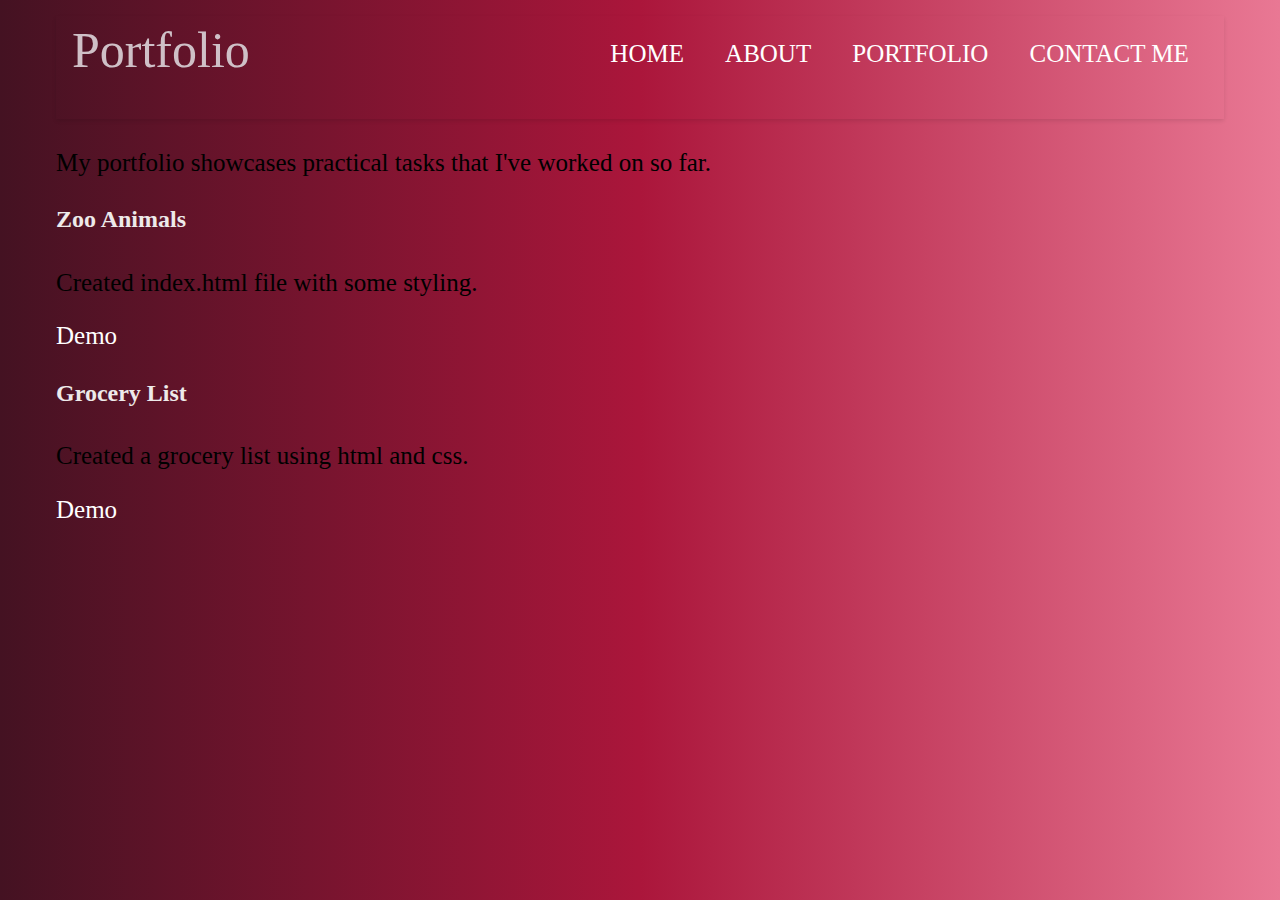
<file: portfolio.html>
<!DOCTYPE html>
<html lang="en">
<head>
  <meta charset="UTF-8">
  <meta http-equiv="X-UA-Compatible" content="IE=edge">
  <meta name="viewport" content="width=device-width, initial-scale=1.0">
  <title>Portfolio</title>
  <link rel="stylesheet" href="style.css">
</head>
<main>
<body>
  <header>
    <h1>Portfolio</h1>
    <nav>
      <ul>
        <li><a href="#home">HOME</a></li>
        <li><a href="http://127.0.0.1:5500/about.html">ABOUT</a></li>
        <li><a href="http://127.0.0.1:5500/portfolio.html">PORTFOLIO</a></li>
        <li><a href="http://127.0.0.1:5500/contact.html">CONTACT ME</a></li>
      </ul>
    </nav>
  </header>
    
    <p>My portfolio showcases practical tasks that I've worked on so far.</p>
    
          <h2>Zoo Animals</h2>
          <p>Created index.html file with some styling.</p>
          <a href="file:///Users/zarimamoon/Documents/Coursework/Block5-Zoo%20Animals/index.html">Demo</a>
        
          <h2>Grocery List</h2>
          <p>Created a grocery list using html and css.</p>
          <a href="file:///Users/zarimamoon/Documents/Coursework/Block6-Grocery%20List/index.html">Demo</a>
</body>
</main>
</file>
<file: style.css>
/* Global styles */

body {
    font-family:Cambria, Cochin, Georgia, Times, 'Times New Roman', serif;
    font-size: 25px;
    line-height: 1.5em;
    margin: 0;
    padding: 0;
    background: linear-gradient(90deg, #441222, #ab163b, #e97894);
}
  .container {
    display: flex;
    align-items: center;
    justify-content: center;
  }
  
  .text {
    font-size: 20px;
    padding-left: 10px;
  }
  
  a {
    color: white;
    text-decoration: none;
  }
  
  a:hover a:focus{
    background-color: hsl(346, 35%, 12%);
  }
  
  h1, h2, h3, h4, h5, h6 {
    color: rgb(237, 234, 234);
    font-family:'Franklin Gothic Medium', 'Arial Narrow', Arial, sans-serif
    margin 0;
  }
  
  .headshot {
    border-radius: 400px;
    padding: 5px;
    background-position: top-left;
  }
  .my-pic{
    border-radius: 300px;
    padding:5px;
    margin-top: 30px;
    margin-bottom: 30px;
    margin-right: 20px;
  }
  
  /* Header styles */
  
  header {
    box-shadow: 0 2px 4px rgba(0,0,0,.1);
    display: flex;
    justify-content: space-between;
    padding: 1rem;
    color:  rgb(237, 234, 234);
  }
  
  nav ul {
    display:inline-flexbox;
    list-style:inside;
    margin: 0;
    padding: 0;
  }
  
  nav li {
    margin-left: 0.5em;
  }
  
  nav a {
    display: inline-block;
    padding: .2rem;
  }
  
  nav a:hover {
    background-color: hsl(340, 39%, 53%);
    border-radius: 15px;
    
  }
  
  /* Main styles */
  
  main {
    padding: 1rem;
    max-width: 1200px;
    margin: 0 auto;
  }
  
  section {
    color: rgb(224, 216, 216);
    margin-bottom: 2rem;
  }
  
  h2 {
    font-size: 1.5rem;
    font-weight: bold;
    margin-bottom: 1rem;
  }
  
  ul {
    margin: 0;
    padding: 0;
    display:inline-block;
    flex-wrap: wrap;
  }
  
  li {
    display:inline-block;
    margin-right: 1rem;
    margin-bottom: 1rem;
    flex: 1 0 300px;
  }
  .grid {
    display: grid;
    justify-content: space-between;
    grid-template-columns: 2fr 1fr 1fr 2fr;
    padding: 2px;
  }
  .grid-item {
    border-radius: 30px;
    border: 2px solid rgba(29, 5, 5, 0.8);
    padding: 10px;
    font-size: 20px;
    text-align: center;
  }
  
  h3 {
    font-size: 1.5rem;
    font-weight: bold;
    margin-bottom: .5rem;
  }
  
  p {
    margin-bottom: 1rem;
    text-align:justify;
  }
  
  a.button {
    display: inline-block;
    background-color:hsl(127, 20%, 92%);
    padding: .5rem 1rem;
    border-radius: .25rem;
    text-align: center;
  }
  
  a.button:hover {
    background-color: hsl(127, 50%, 94%);
  }
  
  /* Footer styles */
  
  footer {
    box-shadow: 0 -2px 4px rgba(0,0,0,.1);
    padding: 1rem;
    text-align: center;
  }

  /* Styling contact me section */
  
  * {
    box-sizing: border-box;
    }
    form {
    min-height: 60vh;
    padding: 0;
    margin: 0;
    font-family: Roboto, Arial, sans-serif;
    font-size: 14px; 
    color: #948c8c;
    }
    input, textarea { 
    outline: none;
    }
    object {
    display: flex;
    justify-content: center;
    align-items: center;
    padding: 10px;
    margin-top: 10px
    
    }
    h1 {
    margin-top: 0;
    font-weight: 500;
    color:#cfc0c7;
    }
    form {
    position: relative;
    width: 80%;
    border-radius: 30px;
    background: #fdfdfd;
    }
    .form-left-decoration,
    .form-right-decoration {
    content: "";
    position: absolute;
    width: 50px;
    height: 20px;
    border-radius: 20px;
    background: #be2050;
    }
    .form-left-decoration {
    bottom: 60px;
    left: -30px;
    }
    .form-right-decoration {
    top: 60px;
    right: -30px;
    }
    .form-left-decoration:before,
    .form-left-decoration:after,
    .form-right-decoration:before,
    .form-right-decoration:after {
    content: "";
    position: absolute;
    width: 50px;
    height: 20px;
    border-radius: 30px;
    background: #ffffff;
    }
    .form-left-decoration:before {
    top: -20px;
    }
    .form-left-decoration:after {
    top: 20px;
    left: 10px;
    }
    .form-right-decoration:before {
    top: -20px;
    right: 0;
    }
    .form-right-decoration:after {
    top: 20px;
    right: 10px;
    }
    .circle {
    position: absolute;
    bottom: 80px;
    left: -55px;
    width: 20px;
    height: 20px;
    border-radius: 50%;
    background: #ffffff;
    }
    .form-inner {
    padding: 40px;
    }
    .form-inner input,
    .form-inner textarea {
    display: block;
    width: 100%;
    padding: 15px;
    margin-bottom: 10px;
    border: none;
    border-radius: 20px;
    background: #e4ced6;
    }
    .form-inner textarea {
    resize: none;
    }
    button {
    width: 100%;
    padding: 10px;
    margin-top: 20px;
    border-radius: 20px;
    border: none;
    border-bottom: 4px solid #6e1136;
    background: #ad114b; 
    font-size: 16px;
    font-weight: 400;
    color: #ffffff;
    }
    button:hover {
    background: #b3284a;
    } 
    @media (min-width: 568px) {
    form {
    width: 60%;
    }
    }
</file>
